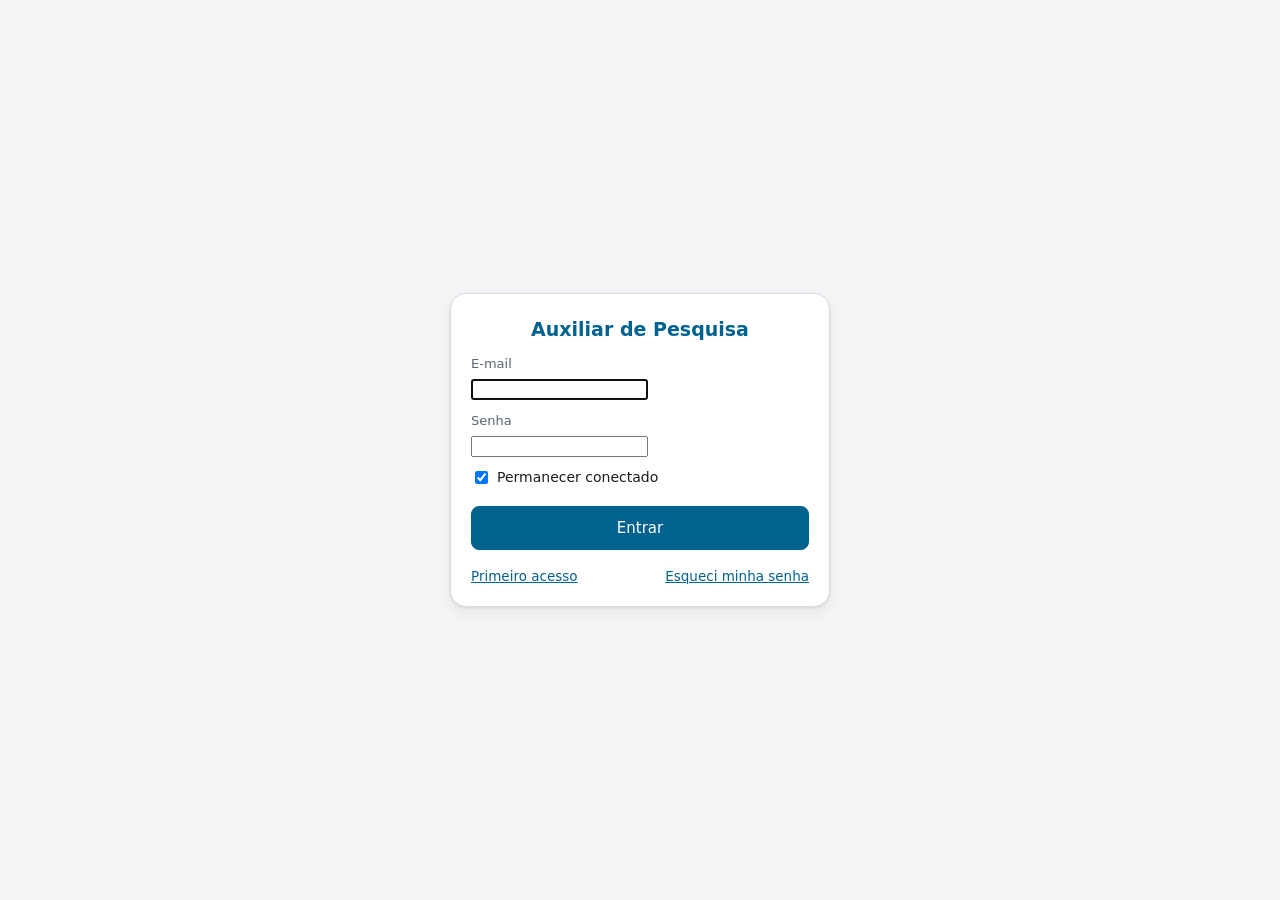
<file: index.html>
<!DOCTYPE html>
<html lang="pt-BR">
<head>
<meta charset="utf-8">
<meta name="viewport" content="width=device-width, initial-scale=1, viewport-fit=cover">
<meta name="theme-color" content="#00628f">
<title>Auxiliar de Pesquisa</title>
<link rel="manifest" href="manifest.json">
<link rel="icon" href="icons/icon-192.png">
<link rel="apple-touch-icon" href="icons/icon-192.png">
<meta name="apple-mobile-web-app-capable" content="yes">
<meta name="apple-mobile-web-app-title" content="Auxiliar">
<link rel="stylesheet" href="style.css">
</head>
<body>

<!-- ====================== TELA DE LOGIN ====================== -->
<div id="tela-login" class="tela" hidden>
  <div class="login-caixa">
    <div class="login-marca">Auxiliar de Pesquisa</div>

    <!-- entrar -->
    <div data-painel="entrar">
      <label class="rot">E-mail</label>
      <input type="email" id="login-email" autocomplete="username" inputmode="email">
      <label class="rot">Senha</label>
      <input type="password" id="login-senha" autocomplete="current-password">
      <label class="marca" style="margin-top:10px">
        <input type="checkbox" id="login-permanecer" checked> Permanecer conectado
      </label>
      <button class="btn primario largo" id="bt-entrar">Entrar</button>
      <div class="login-links">
        <button class="elo" data-ir="primeiro">Primeiro acesso</button>
        <button class="elo" data-ir="esqueci">Esqueci minha senha</button>
      </div>
    </div>

    <!-- primeiro acesso -->
    <div data-painel="primeiro" hidden>
      <p class="dica">Use o código de 6 caracteres que você recebeu para criar a sua senha.</p>
      <label class="rot">E-mail</label>
      <input type="email" id="pa-email" autocomplete="username" inputmode="email">
      <label class="rot">Código de acesso</label>
      <input type="text" id="pa-codigo" maxlength="6" autocapitalize="characters"
             autocomplete="one-time-code" style="text-transform:uppercase;letter-spacing:3px">
      <label class="rot">Crie a sua senha</label>
      <input type="password" id="pa-senha" autocomplete="new-password">
      <label class="rot">Repita a senha</label>
      <input type="password" id="pa-senha2" autocomplete="new-password">
      <button class="btn primario largo" id="bt-primeiro">Criar senha e entrar</button>
      <div class="login-links"><button class="elo" data-ir="entrar">Voltar para o login</button></div>
    </div>

    <!-- esqueci a senha -->
    <div data-painel="esqueci" hidden>
      <p class="dica">Enviamos um link de redefinição para o seu e-mail.</p>
      <label class="rot">E-mail</label>
      <input type="email" id="es-email" autocomplete="username" inputmode="email">
      <button class="btn primario largo" id="bt-esqueci">Enviar link</button>
      <div class="login-links"><button class="elo" data-ir="entrar">Voltar para o login</button></div>
    </div>

    <div id="login-erro" class="alerta" hidden></div>
  </div>
</div>

<!-- ====================== TELA INICIAL ====================== -->
<div id="tela-inicio" class="tela">

  <header class="topo">
    <div class="topo-linha">
      <div class="busca-caixa">
        <span class="lupa" aria-hidden="true">⌕</span>
        <input id="busca-simples" type="search" placeholder="Pesquisar título, autor ou editora"
               autocomplete="off" enterkeyhint="search">
        <button id="limpar-busca" class="limpa" title="Limpar" hidden>×</button>
      </div>
      <button id="btn-avancada" class="btn-icone" title="Pesquisa avançada"><svg viewBox="0 0 24 24" width="18" height="18" fill="none" stroke="currentColor" stroke-width="2" stroke-linecap="round" stroke-linejoin="round"><path d="M3 5h18l-7 8v6l-4 2v-8z"/></svg><span class="rotulo">Avançada</span></button>
      <button id="btn-config" class="btn-icone" title="Configurações" aria-label="Configurações"><svg viewBox="0 0 24 24" width="18" height="18" fill="none" stroke="currentColor" stroke-width="2" stroke-linecap="round" stroke-linejoin="round"><circle cx="12" cy="12" r="3.2"/><path d="M19.4 15a1.7 1.7 0 0 0 .3 1.9l.1.1a2 2 0 1 1-2.8 2.8l-.1-.1a1.7 1.7 0 0 0-1.9-.3 1.7 1.7 0 0 0-1 1.5V21a2 2 0 1 1-4 0v-.1a1.7 1.7 0 0 0-1.1-1.5 1.7 1.7 0 0 0-1.9.3l-.1.1a2 2 0 1 1-2.8-2.8l.1-.1a1.7 1.7 0 0 0 .3-1.9 1.7 1.7 0 0 0-1.5-1H3a2 2 0 1 1 0-4h.1a1.7 1.7 0 0 0 1.5-1.1 1.7 1.7 0 0 0-.3-1.9l-.1-.1a2 2 0 1 1 2.8-2.8l.1.1a1.7 1.7 0 0 0 1.9.3H9a1.7 1.7 0 0 0 1-1.5V3a2 2 0 1 1 4 0v.1a1.7 1.7 0 0 0 1 1.5 1.7 1.7 0 0 0 1.9-.3l.1-.1a2 2 0 1 1 2.8 2.8l-.1.1a1.7 1.7 0 0 0-.3 1.9V9a1.7 1.7 0 0 0 1.5 1H21a2 2 0 1 1 0 4h-.1a1.7 1.7 0 0 0-1.5 1z"/></svg></button>
      <button id="btn-conta" class="btn-icone" title="Minha conta" aria-label="Minha conta" hidden><svg viewBox="0 0 24 24" width="18" height="18" fill="none" stroke="currentColor" stroke-width="2" stroke-linecap="round" stroke-linejoin="round"><circle cx="12" cy="8" r="4"/><path d="M4 21c0-4 3.6-6 8-6s8 2 8 6"/></svg></button>
    </div>

    <nav class="categorias" id="barra-categorias" aria-label="Categorias"></nav>
  </header>

  <main>
    <div id="titulo-secao" class="titulo-secao"></div>
    <div id="barra-selecao" class="barra-selecao" hidden>
      <span id="selecao-conta">0 selecionadas</span>
      <div>
        <button id="sel-todas" class="btn pequeno">Marcar todas</button>
        <button id="sel-mover" class="btn pequeno primario">Mover para…</button>
        <button id="sel-sair" class="btn pequeno">Cancelar</button>
      </div>
    </div>

    <div id="grade" class="grade"></div>
    <div id="sentinela" style="height:1px"></div>
    <p id="vazio" class="vazio" hidden></p>
  </main>
</div>

<!-- ====================== TELA DA OBRA ====================== -->
<div id="tela-obra" class="tela" hidden>
  <header class="topo">
    <div class="topo-linha">
      <button class="btn-icone voltar" data-voltar>‹<span class="rotulo">Voltar</span></button>
      <div class="busca-caixa">
        <span class="lupa" aria-hidden="true">⌕</span>
        <input id="busca-citacoes" type="search" placeholder="Pesquisar nas citações desta obra" autocomplete="off">
      </div>
    </div>
  </header>
  <main>
    <div id="obra-cabecalho"></div>
    <nav class="categorias" id="barra-pastas" aria-label="Pastas desta obra"></nav>
    <div id="obra-subpastas" hidden></div>
    <div id="barra-selecao-cit" class="barra-selecao" hidden>
      <span id="selecao-cit-conta">0 selecionadas</span>
      <div>
        <button id="sel-cit-todas" class="btn pequeno">Marcar todas</button>
        <button id="sel-cit-mover" class="btn pequeno primario">Mover para…</button>
        <button id="sel-cit-sair" class="btn pequeno">Cancelar</button>
      </div>
    </div>
    <div id="obra-citacoes"></div>
  </main>
</div>

<!-- ================== TELA DE PESQUISA AVANÇADA ================== -->
<div id="tela-busca" class="tela" hidden>
  <header class="topo">
    <div class="topo-linha">
      <button class="btn-icone voltar" data-voltar>‹<span class="rotulo">Voltar</span></button>
      <div class="busca-caixa">
        <span class="lupa" aria-hidden="true">⌕</span>
        <input id="busca-avancada" type="search" placeholder="Procurar dentro do texto das citações" autocomplete="off">
      </div>
    </div>
    <div class="filtros">
      <select id="filtro-tipo" class="campo"><option value="">Todos os tipos</option></select>
      <select id="filtro-categoria" class="campo"><option value="">Todas as categorias</option></select>
      <label class="marca"><input type="checkbox" id="filtro-incompletas"> Só referências incompletas</label>
    </div>
  </header>
  <main id="resultado-busca"></main>
</div>

<!-- ====================== JANELA (modal) ====================== -->
<div id="fundo" class="fundo" hidden>
  <div class="janela" role="dialog" aria-modal="true">
    <div class="janela-topo">
      <h2 id="janela-titulo"></h2>
      <button id="janela-fechar" class="btn-icone" title="Fechar">×</button>
    </div>
    <div id="janela-corpo" class="janela-corpo"></div>
    <div id="janela-rodape" class="janela-rodape"></div>
  </div>
</div>

<div id="faixa-licenca" class="faixa-licenca" hidden></div>
<div id="faixa-nuvem" class="faixa-nuvem" hidden></div>
<div id="aviso" class="aviso" hidden></div>

<script src="vendor/dexie.min.js"></script>
<script src="js/config-app.js"></script>
<script src="js/db.js"></script>
<script src="js/referencias.js"></script>
<script src="js/api.js"></script>
<script src="js/auth.js"></script>
<script src="js/nuvem.js"></script>
<script src="vendor/jspdf.umd.min.js"></script>
<script src="js/fichamento.js"></script>
<!-- anexos.js só carrega o pdf-lib (que é grande) quando há algo para anexar -->
<script src="js/anexos.js"></script>
<script src="js/word.js"></script>
<script src="js/app.js"></script>
</body>
</html>
</file>
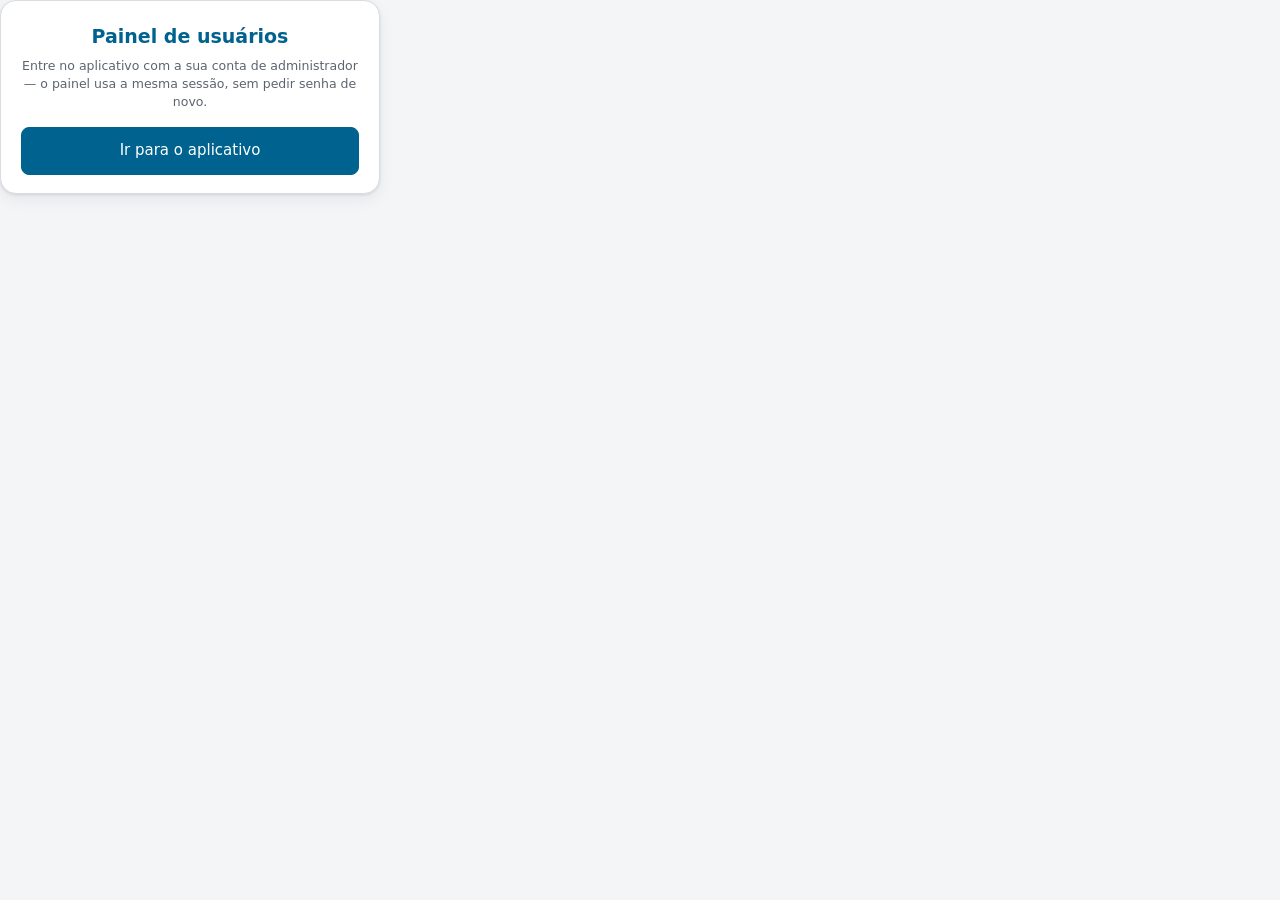
<file: painel/index.html>
<!DOCTYPE html>
<html lang="pt-BR">
<head>
<meta charset="utf-8">
<meta name="viewport" content="width=device-width, initial-scale=1">
<meta name="theme-color" content="#1b4f72">
<title>Painel — Auxiliar de Pesquisa</title>
<link rel="stylesheet" href="../style.css">
<style>
  main { max-width: 1100px; }
  .cabecalho {
    display: flex; align-items: center; justify-content: space-between; gap: 10px;
    flex-wrap: wrap; margin-bottom: 14px;
  }
  .cabecalho h1 { font-size: 20px; margin: 0; }
  .cartao-form {
    background: var(--papel); border: 1px solid var(--linha); border-radius: var(--raio);
    padding: 14px 16px; margin-bottom: 18px; box-shadow: var(--sombra);
  }
  .linha-form { display: grid; grid-template-columns: 2fr 2fr 1fr auto; gap: 10px; align-items: end; }
  .linha-form label.rot { margin-top: 0; }
  .linha-form .btn { height: 40px; }
  @media (max-width: 700px) { .linha-form { grid-template-columns: 1fr; } }
  table.usuarios { width: 100%; border-collapse: collapse; font-size: 14px; background: var(--papel); }
  table.usuarios th, table.usuarios td {
    border-bottom: 1px solid var(--linha); padding: 9px 8px; text-align: left; vertical-align: top;
  }
  table.usuarios th { background: var(--fundo); font-size: 12.5px; text-transform: uppercase; letter-spacing: .3px; }
  .rolagem { overflow-x: auto; border: 1px solid var(--linha); border-radius: var(--raio); }
  .etiqueta { font-size: 11.5px; padding: 2px 8px; border-radius: 999px; border: 1px solid; white-space: nowrap; }
  .et-ok { color: #1e5c22; border-color: #1e5c22; background: #eef6ee; }
  .et-vencido { color: var(--alerta); border-color: var(--alerta); background: var(--alerta-fundo); }
  .et-inativo { color: var(--perigo); border-color: var(--perigo); background: #fdeeed; }
  @media (prefers-color-scheme: dark) { .et-ok { background: #16301a; color: #93d39a; border-color: #93d39a; } }
  .acoes-linha { display: flex; gap: 4px; flex-wrap: wrap; }
  .codigo {
    font-family: "DejaVu Sans Mono", monospace; font-size: 15px; letter-spacing: 2px;
    font-weight: 700; color: var(--marca);
  }
</style>
</head>
<body>

<!-- sem acesso: não há segundo login, o painel usa a sessão do aplicativo -->
<div id="tela-aviso" class="tela">
  <div class="login-caixa">
    <div class="login-marca">Painel de usuários</div>
    <p id="aviso-texto" class="dica" style="text-align:center">Conferindo o seu acesso…</p>
    <a class="btn primario largo" href="../" style="display:block;text-align:center;text-decoration:none">
      Ir para o aplicativo
    </a>
  </div>
</div>

<!-- painel -->
<div id="tela-painel" class="tela" hidden>
  <main>
    <div class="cabecalho">
      <h1>Usuários do Auxiliar de Pesquisa</h1>
      <div class="acoes-linha">
        <span id="quem" class="dica"></span>
        <button class="btn pequeno" id="bt-atualizar">Atualizar</button>
        <a class="btn pequeno" href="../" style="text-decoration:none">← Voltar ao aplicativo</a>
      </div>
    </div>

    <div class="cartao-form">
      <h3 style="margin-top:0">Cadastrar novo usuário</h3>
      <div class="linha-form">
        <div>
          <label class="rot">Nome completo</label>
          <input type="text" id="novo-nome" placeholder="Ex.: Lucas Silva Leal">
        </div>
        <div>
          <label class="rot">E-mail</label>
          <input type="email" id="novo-email" placeholder="pessoa@exemplo.com">
        </div>
        <div>
          <label class="rot">Plano</label>
          <select class="campo" id="novo-plano">
            <option value="teste">Teste (15 dias)</option>
            <option value="1m">1 mês</option>
            <option value="3m">3 meses</option>
            <option value="6m">6 meses</option>
            <option value="1a">1 ano</option>
            <option value="vitalicio">Vitalício</option>
          </select>
        </div>
        <button class="btn primario" id="bt-criar">Cadastrar</button>
      </div>
      <div id="form-erro" class="alerta" hidden></div>
    </div>

    <div class="rolagem">
      <table class="usuarios">
        <thead>
          <tr>
            <th>Pessoa</th><th>Plano</th><th>Situação</th><th>Código</th><th>Ações</th>
          </tr>
        </thead>
        <tbody id="corpo-tabela">
          <tr><td colspan="5" class="dica" style="padding:20px">Carregando…</td></tr>
        </tbody>
      </table>
    </div>
    <p class="dica" id="rodape-conta"></p>
  </main>
</div>

<div id="fundo" class="fundo" hidden>
  <div class="janela">
    <div class="janela-topo">
      <h2 id="janela-titulo"></h2>
      <button id="janela-fechar" class="btn-icone">×</button>
    </div>
    <div id="janela-corpo" class="janela-corpo"></div>
    <div id="janela-rodape" class="janela-rodape"></div>
  </div>
</div>

<div id="aviso" class="aviso" hidden></div>

<script src="../js/config-app.js"></script>
<script src="../js/auth.js"></script>
<script src="painel.js"></script>
</body>
</html>
</file>
<file: style.css>
/* ==========================================================================
   style.css — Auxiliar de Pesquisa
   Feito para o celular primeiro; a partir de 700px vira a tela do desenho.
   ========================================================================== */

:root {
  --fundo: #f4f5f7;
  --papel: #ffffff;
  --tinta: #1a1c1f;
  --tinta-fraca: #5d6470;
  --linha: #d9dde3;
  --marca: #00628f;
  --marca-clara: #e6f2f9;
  --marca-tinta: #ffffff;
  --perigo: #b3261e;
  --alerta: #8f5a00;
  --alerta-fundo: #fdf3e3;
  --sombra: 0 1px 3px rgba(0,0,0,.10), 0 6px 16px rgba(0,0,0,.06);
  --raio: 12px;
}

@media (prefers-color-scheme: dark) {
  :root:not([data-tema="claro"]) {
    --fundo: #14171a; --papel: #1e2227; --tinta: #e8eaed; --tinta-fraca: #a3abb6;
    --linha: #333a42; --marca: #74c4e9; --marca-clara: #16293a;
    --marca-tinta: #0d1b26;
    --perigo: #f2b8b5; --alerta: #f0c27a; --alerta-fundo: #322a19;
    --sombra: 0 1px 3px rgba(0,0,0,.5);
  }
}
:root[data-tema="escuro"] {
  --fundo: #14171a; --papel: #1e2227; --tinta: #e8eaed; --tinta-fraca: #a3abb6;
  --linha: #333a42; --marca: #74c4e9; --marca-clara: #16293a;
    --marca-tinta: #0d1b26;
  --perigo: #f2b8b5; --alerta: #f0c27a; --alerta-fundo: #322a19;
  --sombra: 0 1px 3px rgba(0,0,0,.5);
}

* { box-sizing: border-box; }
html, body { margin: 0; padding: 0; }
body {
  background: var(--fundo); color: var(--tinta);
  font-family: system-ui, -apple-system, "Segoe UI", Roboto, sans-serif;
  font-size: 16px; line-height: 1.45;
  -webkit-text-size-adjust: 100%;
}
main { padding: 12px 14px 90px; max-width: 1200px; margin: 0 auto; }
h2, h3 { margin: 0 0 8px; }
[hidden] { display: none !important; }

/* ------------------------------------------------------------------ topo */
.topo {
  position: sticky; top: 0; z-index: 20;
  background: var(--papel); border-bottom: 1px solid var(--linha);
  padding: 10px 14px 0; padding-top: max(10px, env(safe-area-inset-top));
}
.topo-linha { display: flex; gap: 8px; align-items: center; max-width: 1200px; margin: 0 auto; }
.busca-caixa { position: relative; flex: 1; display: flex; align-items: center; }
.busca-caixa .lupa {
  position: absolute; left: 10px; color: var(--tinta-fraca); font-size: 20px; pointer-events: none;
}
.busca-caixa input {
  width: 100%; padding: 10px 34px; border: 1px solid var(--linha); border-radius: 999px;
  background: var(--fundo); color: var(--tinta); font-size: 15px;
}
.busca-caixa input:focus { outline: 2px solid var(--marca); outline-offset: 1px; }
.limpa {
  position: absolute; right: 6px; border: 0; background: transparent;
  color: var(--tinta-fraca); font-size: 22px; cursor: pointer; line-height: 1;
}
.btn-icone {
  border: 1px solid var(--linha); background: var(--papel); color: var(--tinta);
  border-radius: 999px; padding: 8px 12px; font-size: 16px; cursor: pointer;
  display: inline-flex; align-items: center; gap: 6px; white-space: nowrap;
}
.btn-icone:hover { background: var(--marca-clara); }
.btn-icone .rotulo { display: none; font-size: 14px; }
.voltar { font-size: 22px; line-height: 1; }

/* ------------------------------------------------------------ categorias */
.categorias {
  display: flex; gap: 8px; overflow-x: auto; padding: 10px 0;
  scrollbar-width: thin; -webkit-overflow-scrolling: touch;
  max-width: 1200px; margin: 0 auto;
}
.categorias::-webkit-scrollbar { height: 4px; }
.categorias::-webkit-scrollbar-thumb { background: var(--linha); border-radius: 4px; }
.cat {
  flex: 0 0 auto; border: 1px solid var(--linha); background: var(--papel);
  color: var(--tinta); border-radius: 999px; padding: 7px 14px; font-size: 14px;
  cursor: pointer; white-space: nowrap;
}
.cat:hover { border-color: var(--marca); }
.cat.ativa { background: var(--marca); color: var(--marca-tinta); border-color: var(--marca); }
.cat.nova { border-style: dashed; color: var(--marca); font-weight: 600; }
.cat .conta { opacity: .65; font-size: 12px; margin-left: 4px; }

/* ----------------------------------------------------------------- grade */
.titulo-secao { display: flex; align-items: center; justify-content: space-between; gap: 8px; margin: 4px 0 12px; }
.titulo-secao h2 { font-size: 18px; margin: 0; }
.titulo-secao .acoes { display: flex; gap: 6px; flex-wrap: wrap; }

.grade {
  display: grid; gap: 12px;
  grid-template-columns: repeat(2, 1fr);
}
@media (min-width: 560px) { .grade { grid-template-columns: repeat(3, 1fr); } }
@media (min-width: 760px) { .grade { grid-template-columns: repeat(4, 1fr); } }
@media (min-width: 1000px) { .grade { grid-template-columns: repeat(5, 1fr); } }

.cartao {
  background: var(--papel); border: 1px solid var(--linha); border-radius: var(--raio);
  overflow: hidden; cursor: pointer; box-shadow: var(--sombra); position: relative;
  display: flex; flex-direction: column;
}
.cartao:hover { border-color: var(--marca); }
.cartao .capa {
  aspect-ratio: 2 / 3; width: 100%; object-fit: cover; display: block;
  background: var(--marca-clara);
}
.cartao .semcapa {
  aspect-ratio: 2 / 3; display: flex; align-items: center; justify-content: center;
  padding: 10px; text-align: center; font-size: 13px; font-weight: 600;
  color: var(--marca); background: var(--marca-clara);
}
.cartao .info { padding: 8px 10px; }
.cartao .info b { display: block; font-size: 13.5px; line-height: 1.25; }
.cartao .info small { color: var(--tinta-fraca); font-size: 12px; }
.cartao .selo {
  position: absolute; top: 6px; right: 6px; background: var(--alerta-fundo);
  color: var(--alerta); font-size: 11px; padding: 2px 7px; border-radius: 999px;
  border: 1px solid currentColor;
}
.cartao .marcador {
  position: absolute; top: 6px; left: 6px; width: 24px; height: 24px;
  border-radius: 6px; border: 2px solid #fff; background: rgba(0,0,0,.35);
  display: flex; align-items: center; justify-content: center; color: #fff; font-size: 15px;
}
.cartao.marcado { outline: 3px solid var(--marca); }
.cartao.novo {
  border: 2px dashed var(--marca); color: var(--marca); align-items: center;
  justify-content: center; text-align: center; padding: 16px 10px; font-weight: 600;
  min-height: 150px; background: var(--marca-clara);
}
.cartao.novo .mais { font-size: 30px; line-height: 1; }

.vazio { text-align: center; color: var(--tinta-fraca); padding: 40px 20px; }

/* ------------------------------------------------------------- barra sel */
.barra-selecao {
  display: flex; align-items: center; justify-content: space-between; gap: 8px;
  background: var(--marca-clara); border: 1px solid var(--marca);
  border-radius: var(--raio); padding: 8px 12px; margin-bottom: 12px; flex-wrap: wrap;
}

/* ---------------------------------------------------------------- botões */
.btn {
  border: 1px solid var(--linha); background: var(--papel); color: var(--tinta);
  border-radius: 8px; padding: 9px 14px; font-size: 14px; cursor: pointer;
  font-family: inherit;
}
.btn:hover { background: var(--marca-clara); }
.btn.primario { background: var(--marca); color: var(--marca-tinta); border-color: var(--marca); }
.btn.primario:hover { filter: brightness(1.1); }
.btn.perigo { color: var(--perigo); border-color: var(--perigo); }
.btn.pequeno { padding: 6px 10px; font-size: 13px; }
.btn:disabled { opacity: .5; cursor: not-allowed; }

/* ------------------------------------------------------------ obra/tela */
.obra-topo { display: flex; gap: 14px; margin-bottom: 14px; flex-wrap: wrap; }
.obra-topo img, .obra-topo .semcapa {
  width: 110px; flex: 0 0 110px; border-radius: 8px; aspect-ratio: 2/3; object-fit: cover;
}
.obra-dados { flex: 1; min-width: 220px; }
.obra-dados h2 { font-size: 19px; }
.obra-dados .linha { color: var(--tinta-fraca); font-size: 14px; }
.obra-acoes { display: flex; gap: 6px; flex-wrap: wrap; margin-top: 10px; }

.citacao {
  background: var(--papel); border: 1px solid var(--linha); border-radius: var(--raio);
  padding: 10px 12px; margin-bottom: 10px; display: flex; gap: 10px; align-items: flex-start;
}
.citacao .acoes { display: flex; flex-direction: column; gap: 4px; align-items: center; }
.citacao .pag {
  flex: 0 0 auto; background: var(--marca-clara); color: var(--marca); font-size: 12px;
  padding: 3px 8px; border-radius: 999px; font-weight: 600; white-space: nowrap;
}
/* "502 pág." — a unidade vai um pouco mais leve que o número. */
.citacao .pag .pag-un { font-weight: 400; opacity: .8; }
.citacao .texto { flex: 1; min-width: 0; }
.citacao .texto p { margin: 0 0 4px; }
.citacao .cap { color: var(--tinta-fraca); font-size: 12.5px; }
.citacao .mini {
  border: 0; background: transparent; cursor: pointer; font-size: 15px; padding: 2px 4px;
  color: var(--tinta-fraca);
}
.citacao .mini:hover { color: var(--marca); }

/* --------------------------------------------------------------- janela */
.fundo {
  position: fixed; inset: 0; background: rgba(0,0,0,.45); z-index: 100;
  display: flex; align-items: flex-end; justify-content: center;
}
@media (min-width: 700px) { .fundo { align-items: center; padding: 20px; } }
.janela {
  background: var(--papel); width: 100%; max-width: 720px; max-height: 92vh;
  border-radius: 16px 16px 0 0; display: flex; flex-direction: column; overflow: hidden;
}
@media (min-width: 700px) { .janela { border-radius: 16px; max-height: 88vh; } }

/* Clique no escuro em volta não fecha a janela; ela só dá um tranco, para
   ficar claro que está trancada de propósito e não emperrada. */
.janela.chacoalha { animation: chacoalhar .22s ease; }
@keyframes chacoalhar {
  0%, 100% { transform: translateX(0); }
  25%      { transform: translateX(-6px); }
  75%      { transform: translateX(6px); }
}
@media (prefers-reduced-motion: reduce) { .janela.chacoalha { animation: none; } }
.janela-topo {
  display: flex; align-items: center; justify-content: space-between; gap: 10px;
  padding: 12px 16px; border-bottom: 1px solid var(--linha);
}
.janela-topo h2 { font-size: 17px; margin: 0; }
.janela-corpo { padding: 14px 16px; overflow-y: auto; flex: 1; }
.janela-rodape {
  padding: 10px 16px; border-top: 1px solid var(--linha); display: flex;
  gap: 8px; justify-content: flex-end; flex-wrap: wrap;
  padding-bottom: max(10px, env(safe-area-inset-bottom));
}

/* -------------------------------------------------------------- campos */
.campo, input[type=text], input[type=url], input[type=date], input[type=number], select, textarea {
  width: 100%; padding: 9px 10px; border: 1px solid var(--linha); border-radius: 8px;
  background: var(--fundo); color: var(--tinta); font-size: 15px; font-family: inherit;
}
textarea { min-height: 110px; resize: vertical; line-height: 1.5; }
label.rot { display: block; font-size: 13px; color: var(--tinta-fraca); margin: 10px 0 3px; }
label.rot .obrig { color: var(--perigo); }
.duas { display: grid; grid-template-columns: 1fr 1fr; gap: 10px; }
.tres { display: grid; grid-template-columns: 1fr 1fr 1fr; gap: 10px; }
@media (max-width: 560px) { .tres { grid-template-columns: 1fr 1fr; } }
.marca { display: inline-flex; align-items: center; gap: 6px; font-size: 14px; }
.filtros { display: flex; gap: 8px; padding: 10px 0; flex-wrap: wrap; max-width: 1200px; margin: 0 auto; }
.filtros .campo { width: auto; flex: 1; min-width: 140px; }

.pessoa { display: grid; grid-template-columns: 1fr 1fr auto; gap: 6px; margin-bottom: 6px; }
.pessoa button { border: 1px solid var(--linha); background: var(--papel); color: var(--perigo);
  border-radius: 8px; cursor: pointer; padding: 0 10px; }

.dica { font-size: 12.5px; color: var(--tinta-fraca); margin: 4px 0 0; }
.alerta {
  background: var(--alerta-fundo); border: 1px solid var(--alerta); color: var(--alerta);
  border-radius: 8px; padding: 8px 10px; font-size: 13.5px; margin: 10px 0;
}

/* --------------------------------------------------------- referências */
.ref-bloco { border: 1px solid var(--linha); border-radius: 10px; margin-bottom: 10px; overflow: hidden; }
.ref-topo {
  display: flex; align-items: center; justify-content: space-between; gap: 8px;
  background: var(--fundo); padding: 6px 10px; font-size: 13px; font-weight: 600;
}
.ref-topo .bts { display: flex; gap: 4px; }
.ref-texto {
  padding: 10px 12px; font-size: 14.5px; line-height: 1.55; word-break: break-word;
  font-family: Georgia, "Times New Roman", serif;
}
.ref-texto[contenteditable="true"] { outline: 2px solid var(--marca); background: var(--marca-clara); }
.falta { color: var(--perigo); font-weight: 600; }
.aviso-inline { color: var(--tinta-fraca); font-style: italic; }
.ref-lista .ref-texto { border-bottom: 1px solid var(--linha); }

/* ------------------------------------------------------------ resultados */
.res-item {
  background: var(--papel); border: 1px solid var(--linha); border-radius: var(--raio);
  padding: 10px 12px; margin-bottom: 10px; cursor: pointer;
}
.res-item:hover { border-color: var(--marca); }
.res-item .de { color: var(--tinta-fraca); font-size: 12.5px; margin-top: 4px; }
mark { background: #ffe08a; color: #000; border-radius: 3px; padding: 0 2px; }

/* ----------------------------------------------------------------- aviso */
.aviso {
  position: fixed; left: 50%; transform: translateX(-50%); bottom: 24px; z-index: 300;
  background: var(--tinta); color: var(--papel); padding: 10px 18px; border-radius: 999px;
  font-size: 14px; box-shadow: var(--sombra); max-width: 90vw; text-align: center;
}

/* ------------------------------------------------------------ desktop */
@media (min-width: 700px) {
  .btn-icone .rotulo { display: inline; }
  main { padding: 18px 20px 90px; }
}

/* ======================================================================
   Fase 3 — login, licença e modo leitura
   ====================================================================== */

#tela-login { min-height: 100vh; display: flex; align-items: center; justify-content: center; padding: 20px; }
.login-caixa {
  width: 100%; max-width: 380px; background: var(--papel); border: 1px solid var(--linha);
  border-radius: 16px; padding: 22px 20px 18px; box-shadow: var(--sombra);
}
.login-marca {
  font-size: 19px; font-weight: 700; color: var(--marca); text-align: center;
  margin-bottom: 6px;
}
.login-caixa .rot { margin-top: 12px; }
.btn.largo { width: 100%; margin-top: 16px; padding: 12px; font-size: 15px; }
.login-links {
  display: flex; justify-content: space-between; gap: 10px; margin-top: 14px; flex-wrap: wrap;
}
.elo {
  background: none; border: 0; color: var(--marca); font-size: 13.5px; cursor: pointer;
  padding: 4px 0; font-family: inherit; text-decoration: underline;
}
#login-erro { margin-top: 14px; }

/* faixa fixa embaixo, avisando o estado da licença */
.faixa-licenca {
  position: fixed; left: 0; right: 0; bottom: 0; z-index: 60;
  background: var(--alerta-fundo); color: var(--alerta);
  border-top: 1px solid var(--alerta);
  padding: 8px 14px; padding-bottom: max(8px, env(safe-area-inset-bottom));
  font-size: 13px; text-align: center;
}
.faixa-licenca b { font-weight: 700; }

/* modo leitura: some tudo o que grava dados */
body.so-leitura .cartao.novo,
body.so-leitura .cat.nova,
body.so-leitura [data-nova-citacao],
body.so-leitura [data-nova2],
body.so-leitura [data-editar-obra],
body.so-leitura [data-excluir-obra],
body.so-leitura [data-editar-cat],
body.so-leitura [data-excluir-cat],
body.so-leitura [data-selecionar],
body.so-leitura .citacao .acoes { display: none !important; }

/* conta, no menu */
.conta-linha {
  display: flex; justify-content: space-between; align-items: center; gap: 10px;
  border: 1px solid var(--linha); border-radius: 10px; padding: 10px 12px; margin-bottom: 8px;
}
.conta-linha .quem { min-width: 0; }
.conta-linha .quem b { display: block; font-size: 14px; }
.conta-linha .quem small { color: var(--tinta-fraca); font-size: 12.5px; }

/* --------------------------------------------------- citação em destaque
   Na janela "Citação e referências", o texto da citação vem antes das
   referências e em cor diferente — foi o pedido: na hora de escrever, o que
   se cola primeiro é a frase.                                            */
.citacao-bloco { border-color: var(--marca); background: var(--marca-clara); }
.citacao-bloco .ref-topo { background: var(--marca); color: var(--marca-tinta); }
.citacao-bloco .ref-topo .btn { border-color: rgba(255,255,255,.5); }
.citacao-bloco .ref-texto { color: var(--tinta); font-size: 15px; }
.citacao-bloco .ref-rodape {
  padding: 0 12px 9px; font-size: 12.5px; color: var(--tinta-fraca);
}

/* ------------------------------------------------- escolher citações do fichamento */
.fic-item {
  display: flex; gap: 10px; align-items: flex-start; padding: 7px 10px;
  border: 1px solid var(--linha); border-radius: 8px; margin-bottom: 3px;
  cursor: pointer;
}
.fic-item:hover { border-color: var(--marca); }
.fic-item input { margin-top: 3px; flex: 0 0 auto; }
/* `min-width: 0` é o que permite ao filho encolher e as reticências
   aparecerem: sem isso o flex respeita a largura do texto e estoura a caixa. */
.fic-item > span { min-width: 0; flex: 1; }
.fic-item b { display: block; font-size: 14px; }
.fic-item small { display: block; color: var(--tinta-fraca); font-size: 12px; }
/* Citação comprida é cortada com reticências em duas linhas: a lista serve
   para RECONHECER a citação, não para lê-la inteira. */
.fic-item .trecho {
  display: -webkit-box; -webkit-line-clamp: 2; -webkit-box-orient: vertical;
  overflow: hidden; text-overflow: ellipsis;
  font-size: 13px; color: var(--tinta-fraca); margin-top: 2px;
  font-family: Georgia, "Times New Roman", serif; line-height: 1.35;
  max-height: 2.7em;
}

/* ------------------------------------------------------------- a nuvem
   Tarja discreta, num canto: quem está trabalhando não precisa acompanhar a
   sincronização, só saber que ela existe e quando falhou. */
.faixa-nuvem {
  position: fixed; left: 10px; bottom: 10px; z-index: 60;
  background: var(--papel); border: 1px solid var(--linha);
  color: var(--tinta-fraca); font-size: 12px;
  padding: 5px 10px; border-radius: 999px;
  max-width: calc(100vw - 20px); overflow: hidden; text-overflow: ellipsis;
  white-space: nowrap; opacity: .82;
}
.faixa-nuvem.com-erro {
  color: #8a3b12; border-color: #e6b58f; background: #fff4ec;
  white-space: normal; max-width: min(420px, calc(100vw - 20px)); opacity: 1;
}
[data-tema="escuro"] .faixa-nuvem.com-erro,
:root[data-tema="escuro"] .faixa-nuvem.com-erro { color: #ffbe93; background: #3a2415; border-color: #6d452a; }
@media (prefers-color-scheme: dark) {
  :root:not([data-tema="claro"]) .faixa-nuvem.com-erro {
    color: #ffbe93; background: #3a2415; border-color: #6d452a;
  }
}
.faixa-nuvem .girando { display: inline-block; animation: girar 1s linear infinite; }
@keyframes girar { to { transform: rotate(360deg); } }
@media (prefers-reduced-motion: reduce) { .faixa-nuvem .girando { animation: none; } }

/* --------------------------------------------- pastas dentro do fichamento
   Tudo em lista, de cima para baixo, com o recuo dizendo quem está dentro de
   quem: mestra na margem, subpasta um degrau à frente, citações um degrau
   além da pasta em que estão. */
#fic-lista { display: block; }
.fic-grupo { display: block; margin: 0 0 4px; }
.fic-grupo.fic-sub { margin-left: 20px; }
.fic-grupo.fic-sub > .fic-pasta { background: var(--papel); }
.fic-pasta {
  display: flex; align-items: center; gap: 8px;
  background: var(--marca-clara); border: 1px solid var(--linha);
  border-radius: 8px; padding: 7px 10px; margin-bottom: 4px; cursor: pointer;
}
.fic-pasta b { font-size: 14px; }
.fic-pasta small { color: var(--tinta-fraca); font-size: 12px; }
/* as citações ficam um degrau à frente da pasta a que pertencem */
.fic-grupo .fic-item { margin-left: 20px; }

/* --------------------------------------------- páginas escaneadas anexadas
   A ordem da lista é a ordem das páginas no PDF, então o número da esquerda
   não é enfeite: é o que o usuário confere antes de gerar. */
#fic-anexos-lista { margin-top: 6px; }
.anexo {
  display: flex; align-items: center; gap: 6px;
  border: 1px solid var(--linha); border-radius: 8px;
  padding: 5px 8px; margin-bottom: 3px; font-size: 13px;
}
.anexo-n {
  flex: 0 0 auto; min-width: 20px; height: 20px; border-radius: 999px;
  background: var(--marca); color: var(--marca-tinta);
  display: inline-flex; align-items: center; justify-content: center;
  font-size: 11px; font-weight: 700;
}
/* `min-width: 0` de novo: sem ele o nome comprido estoura a linha em vez de
   ganhar reticências. */
.anexo-nome {
  flex: 1; min-width: 0; overflow: hidden;
  text-overflow: ellipsis; white-space: nowrap;
}
.anexo-peso { flex: 0 0 auto; color: var(--tinta-fraca); font-size: 12px; }
.anexo .acao {
  border: 0; background: transparent; color: var(--tinta-fraca);
  cursor: pointer; font-size: 13px; padding: 3px 4px; font-family: inherit;
  opacity: .55; line-height: 1;
}
.anexo .acao:hover:not(:disabled) { opacity: 1; color: var(--marca); }
.anexo .acao:disabled { opacity: .15; cursor: default; }
.anexo .acao:focus-visible { opacity: 1; outline: 2px solid var(--marca); border-radius: 4px; }

/* ------------------------------------------------------- escolha de tema */
.tema-escolha { display: flex; gap: 6px; }
.tema-escolha .btn { flex: 1; padding: 9px 4px; font-size: 13px; }

/* ------------------------------------------------------------- subpastas */
#obra-subpastas { margin: 4px 0 12px; }
.caminho {
  display: flex; align-items: center; gap: 8px; flex-wrap: wrap;
  font-size: 15px; margin-bottom: 8px;
}
.caminho .espaco { flex: 1; }
/* O nome da pasta de cima é o botão de voltar. Parece texto até o mouse
   chegar perto — quem já entendeu aperta, quem não entendeu não estranha. */
.caminho .migalha {
  border: 1px solid transparent; background: transparent; color: var(--tinta);
  font: inherit; font-weight: 700; cursor: pointer;
  padding: 3px 7px; border-radius: 7px;
}
.caminho .migalha:hover { background: var(--marca-clara); border-color: var(--linha); color: var(--marca); }
.caminho .migalha:focus-visible { outline: 2px solid var(--marca); outline-offset: 1px; }
.caminho .seta { color: var(--tinta-fraca); }
.caminho .migalha-aqui { padding: 3px 0; }
/* Uma subpasta por linha, como uma lista de pastas de verdade.
   ATENÇÃO: estas regras são presas ao #obra-subpastas de propósito. A classe
   `.sub` solta já colidiu uma vez com o `.fic-grupo.sub` do fichamento, e o
   `display:flex` daqui jogou as citações de lá para o lado. Nome curto em
   regra global é armadilha. */
#obra-subpastas .subpastas { display: flex; flex-direction: column; gap: 2px; align-items: stretch; }
#obra-subpastas .subpastas .cat.nova { align-self: flex-start; margin-top: 6px; }
#obra-subpastas .sub {
  display: flex; align-items: center; gap: 4px;
  border: 1px solid transparent; border-radius: 8px; padding: 4px 8px;
}
#obra-subpastas .sub:hover { background: var(--marca-clara); border-color: var(--linha); }
#obra-subpastas .sub.ativa { background: var(--marca-clara); border-color: var(--marca); }
.sub-icone { font-size: 15px; line-height: 1; }
/* Editar e excluir ficam logo depois do ícone, apagados de propósito: são
   ações raras ao lado de "abrir a pasta", que é o que se faz o tempo todo. */
#obra-subpastas .acao {
  border: 0; background: transparent; color: var(--tinta-fraca);
  cursor: pointer; font-size: 12px; line-height: 1; padding: 4px 3px;
  opacity: .45; font-family: inherit;
}
#obra-subpastas .acao:hover { opacity: 1; color: var(--marca); }
#obra-subpastas .acao:focus-visible { opacity: 1; outline: 2px solid var(--marca); border-radius: 4px; }
.sub-nome {
  flex: 1; text-align: left;
  border: 0; background: transparent; color: var(--tinta); cursor: pointer;
  font-size: 15px; padding: 4px 6px; font-family: inherit;
}
#obra-subpastas .sub.ativa .sub-nome { font-weight: 600; }
#obra-subpastas .sub .conta { opacity: .6; font-size: 12px; margin-left: 4px; }

/* --------------------------------------------------- seleção de citações */
.citacao .marca-cit {
  width: 18px; height: 18px; margin: 0 0 2px; cursor: pointer; flex: 0 0 auto;
}
.citacao.marcado { outline: 2px solid var(--marca); }
</file>
